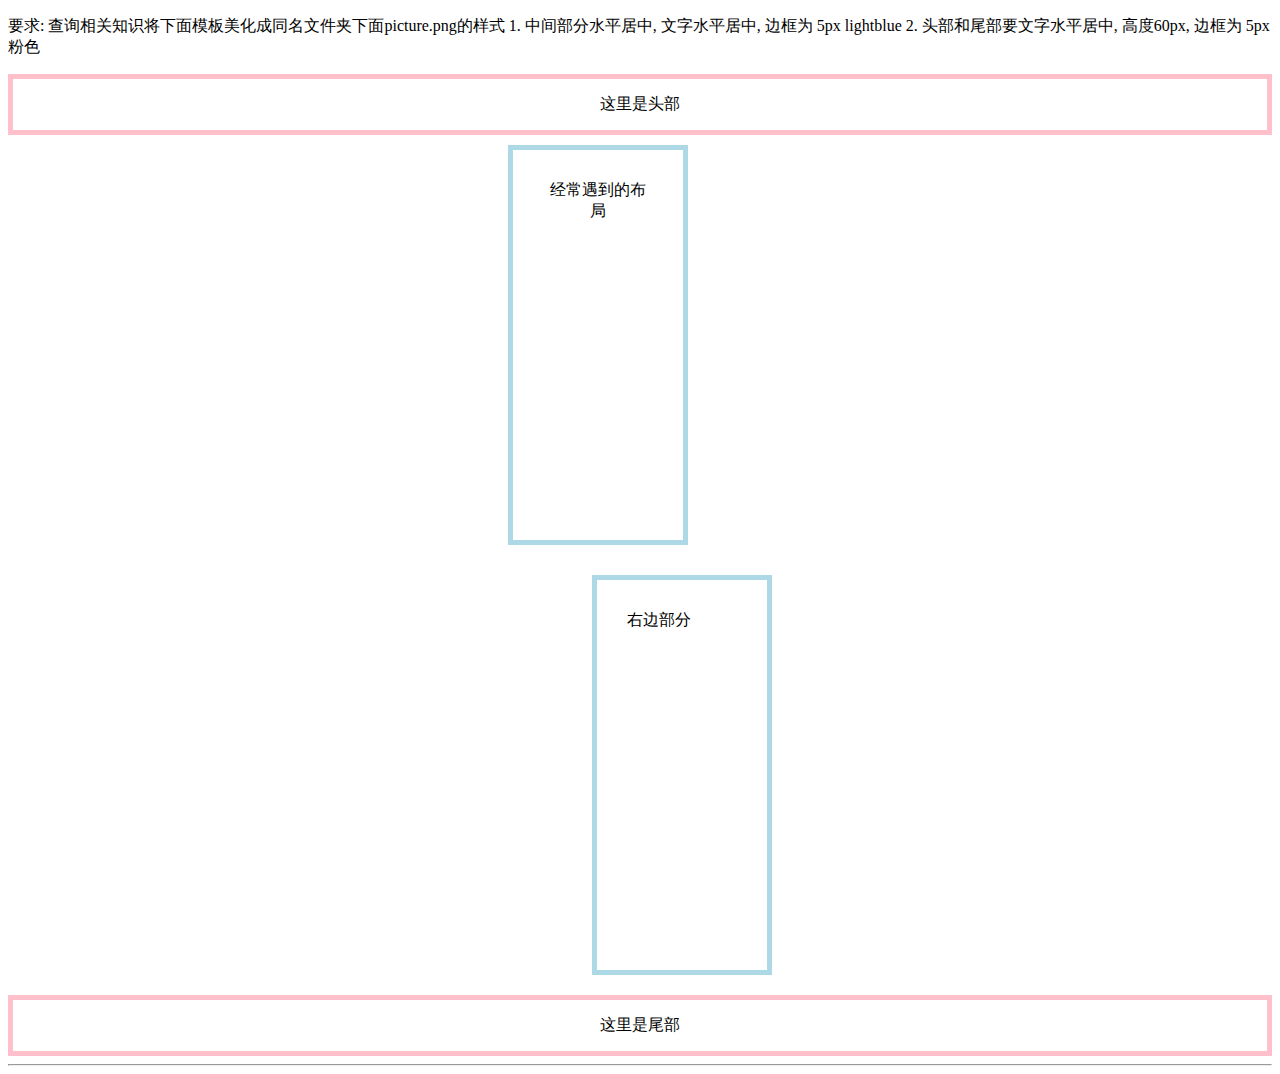
<file: exam/computer test/题目一/index.html>
<!DOCTYPE html>
<html lang="en">

<head>
    <meta charset="UTF-8">
    <meta name="viewport" content="width=device-width, initial-scale=1.0">
    <title>前端招新答题卷</title>
    <style>
        .q4-header {
            border-style: solid;
            border-width: 5px;
            border-color: pink;
            padding: 15px;
        }
        
        .q4-footer {
            box-sizing: border-box;
            border-style: solid;
            border-width: 5px;
            border-color: pink;
            padding: 15px;
        }
        
        .q4-body {
            overflow: hidden;
            clear: both;
        }
        
        .left {
            margin: 20px 0;
            box-sizing: border-box;
            width: 180px;
            height: 400px;
            padding: 30px;
            border-style: solid;
            border-width: 5px;
            border-color: lightblue;
            margin-top: 10px;
            margin-left: 500px;
        }
        
        .right {
            margin: 20px 0;
            box-sizing: border-box;
            width: 180px;
            height: 400px;
            padding: 30px;
            border-style: solid;
            border-width: 5px;
            border-color: lightblue;
            margin-top: 10px;
            margin-right: 500px;
        }
    </style>
</head>


<body>
    <div>
        <p>
            要求: 查询相关知识将下面模板美化成同名文件夹下面picture.png的样式 1. 中间部分水平居中, 文字水平居中, 边框为 5px lightblue 2. 头部和尾部要文字水平居中, 高度60px, 边框为 5px 粉色
        </p>
    </div>
    <div>
        <div class="outter">
            <div align="center" class="q4-header">这里是头部</div>
            <div class="q4-body">
                <div class="left" align="center" style="float: left;">经常遇到的布局</div>
                <div class="right" style="float: right;">右边部分</div>
            </div>
            <div align="center" class="q4-footer">这里是尾部</div>
        </div>
    </div>
    <hr>
</body>

</html>
</file>
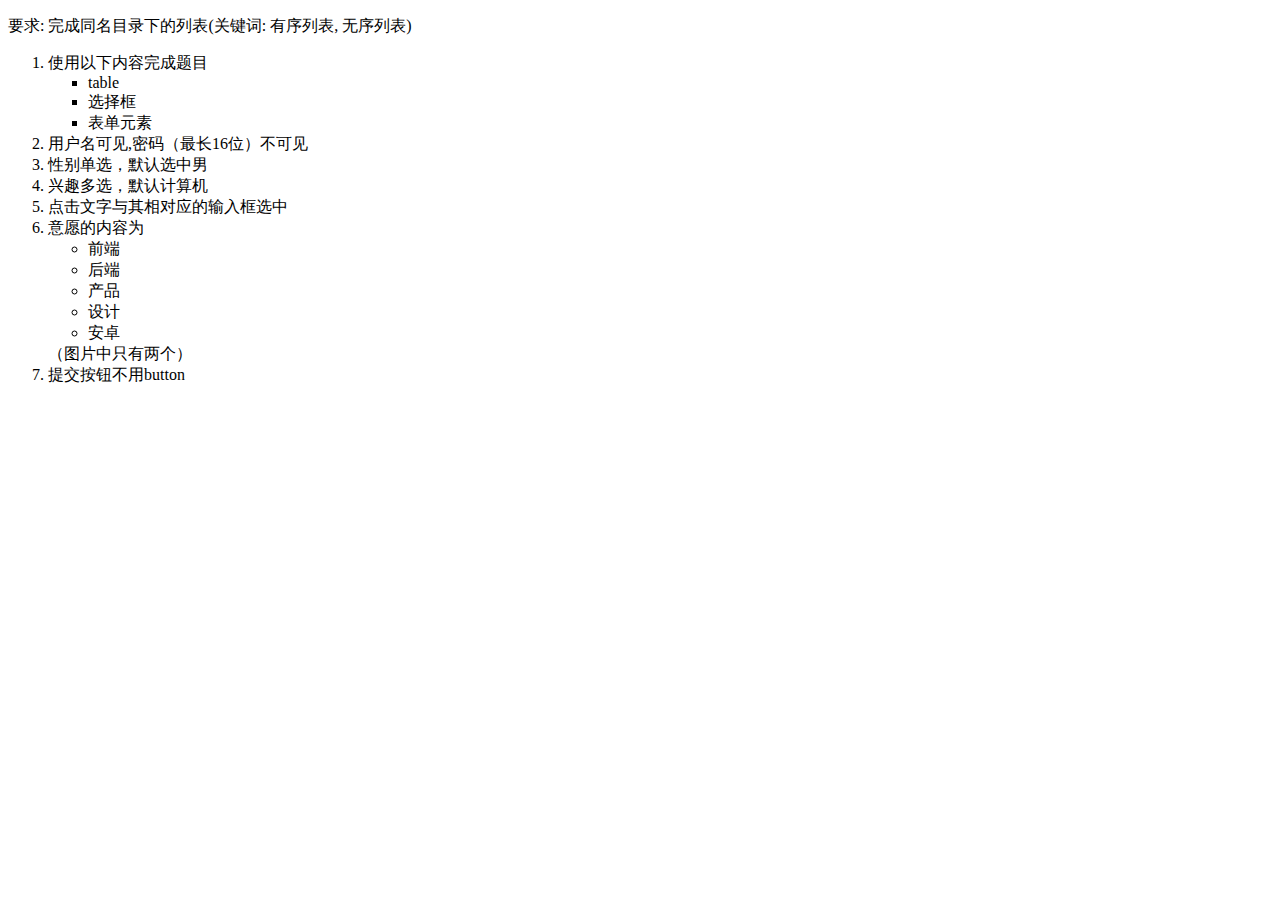
<file: exam/computer test/题目二/index.html>
<!DOCTYPE html>
<html lang="en">

<head>
    <meta charset="UTF-8">
    <meta name="viewport" content="width=device-width, initial-scale=1.0">
    <title>Document</title>
</head>

<body>
    <div>
        <p>
            要求: 完成同名目录下的列表(关键词: 有序列表, 无序列表)
        </p>
    </div>
    <ol>
        <li>使用以下内容完成题目</li>
        <ul style="list-style-type:square">
            <li>table</li>
            <li>选择框</li>
            <li>表单元素</li>
        </ul>
        <li>用户名可见,密码（最长16位）不可见</li>
        <li>性别单选，默认选中男</li>
        <li>兴趣多选，默认计算机</li>
        <li>点击文字与其相对应的输入框选中</li>
        <li>意愿的内容为</li>
        <ul style="list-style-type:circle">
            <li>前端</li>
            <li>后端</li>
            <li>产品</li>
            <li>设计</li>
            <li>安卓</li>
        </ul>
        （图片中只有两个）

        <li>提交按钮不用button</li>
    </ol>

</body>

</html>
</file>
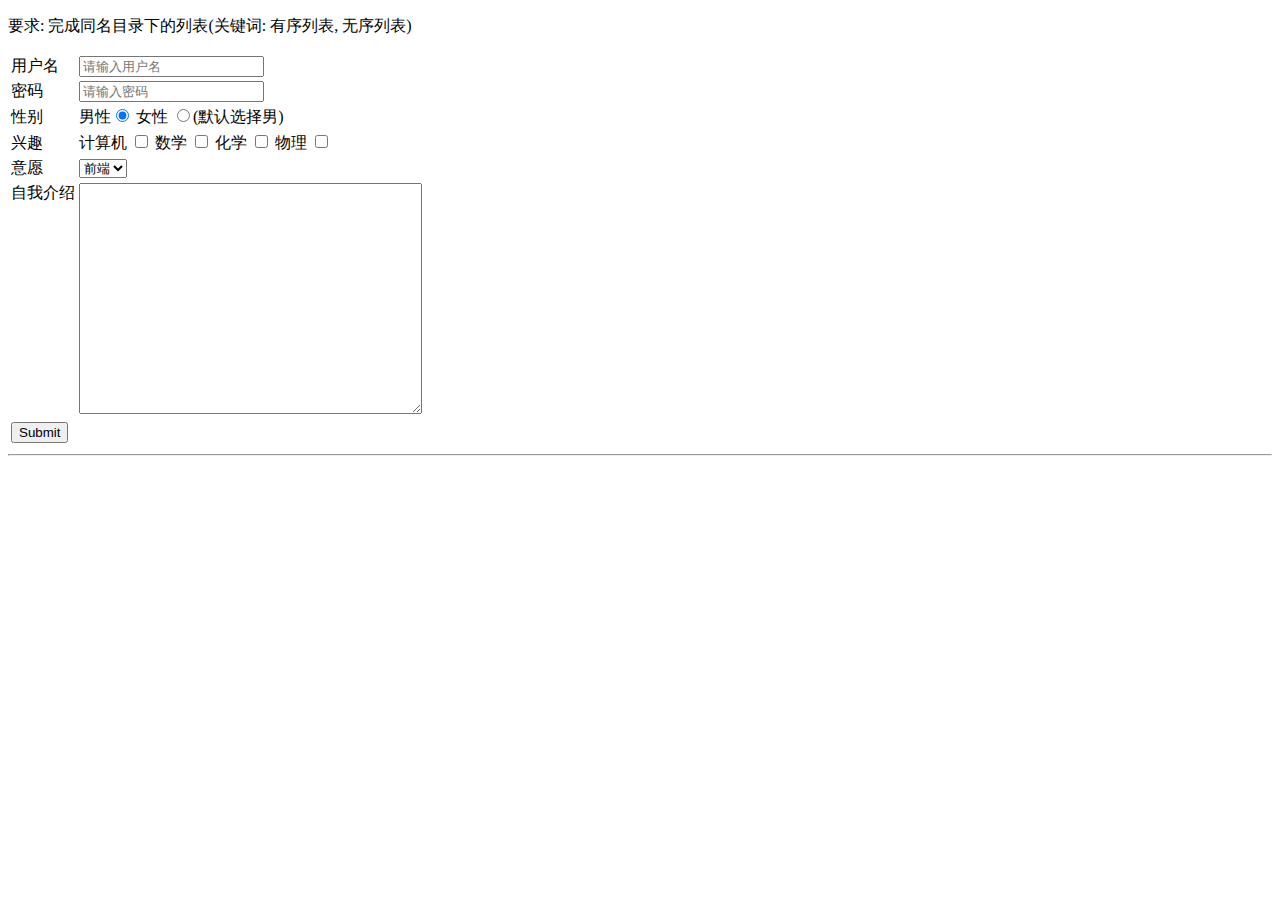
<file: exam/computer test/题目四/index.html>
<!DOCTYPE html>
<html lang="en">

<head>
    <meta charset="UTF-8">
    <meta name="viewport" content="width=device-width, initial-scale=1.0">
    <title>Document</title>
    <style>
        label {
            vertical-align: top;
        }
    </style>
</head>

<body>
    <div>
        <p>
            要求: 完成同名目录下的列表(关键词: 有序列表, 无序列表)
        </p>
        <form action="">
            <table>
                <tr>
                    <td>用户名</td>
                    <td><input type="text" id="title" name="username" align="left" placeholder="请输入用户名"></td>
                </tr>
                <tr>
                    <td>密码</td>
                    <td><input type="password" name="password" placeholder="请输入密码"></td>
                </tr>
                <tr>
                    <td>性别</td>
                    <td>男性<input type="radio" name="sex" value="male" checked="checked"> 女性 <input type="radio" name="sex" value="female">(默认选择男)</女性>
                </tr>
                <tr>
                    <td>兴趣</td>
                    <td>计算机 <input type="checkbox" name="兴趣" value="计算机"> 数学
                        <input type="checkbox" name="兴趣" value="数学"> 化学
                        <input type="checkbox" name="兴趣" value="化学"> 物理
                        <input type="checkbox" name="兴趣" value="物理">
                    </td>
                </tr>
                <tr>
                    <td>意愿</td>
                    <td><select name="意愿">
                      <option value="前端" selected>前端</option>
                      <option value="后端">后端</option>
                      <option value="产品">产品</option>
                      <option value="设计">设计</option></td>
                </tr>
                <tr>
                    <td align="left" valign="top">自我介绍</td>
                    <td><textarea id="messageContent" name="messageContent" cols="40" rows="15" align="left"></textarea></td>
                </tr>
                <tr>
                    <td><input type="submit"></td>
                </tr>
            </table>
            <hr>
        </form>
    </div>
    
</body>

</html>
</file>
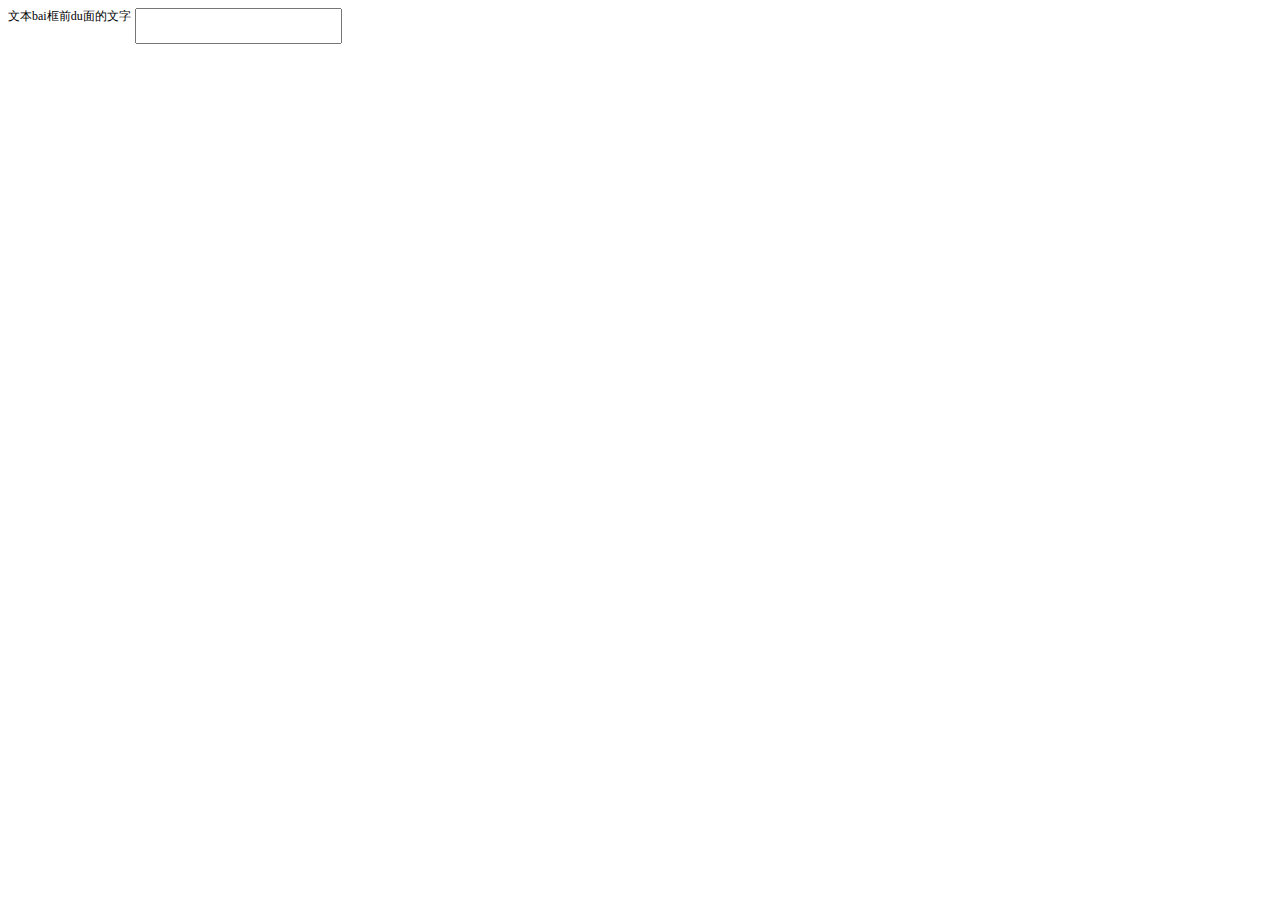
<file: exam/computer test/test.html>
<!DOCTYPE html>
<html>

<head>
    <meta charset="UTF-8" />
    <meta name="viewport" content="width=device-width, initial-scale=1.0" />
    <meta http-equiv="X-UA-Compatible" content="ie=edge" />
    <title>Document</title>
    <style type="text/css">
        label {
            font-size: 12px;
            vertical-align: top;
            display: inline-block;
        }
        
        input {
            font-size: 15px;
            height: 30px;
        }
    </style>
</head>

<body>
    <div>
        <label for="txt">文本bai框前du面的文字</label>
        <!-- dajkhdkq -->
        <input type="text" name="" id="txt" value="" />
    </div>
</body>

</html>
</file>
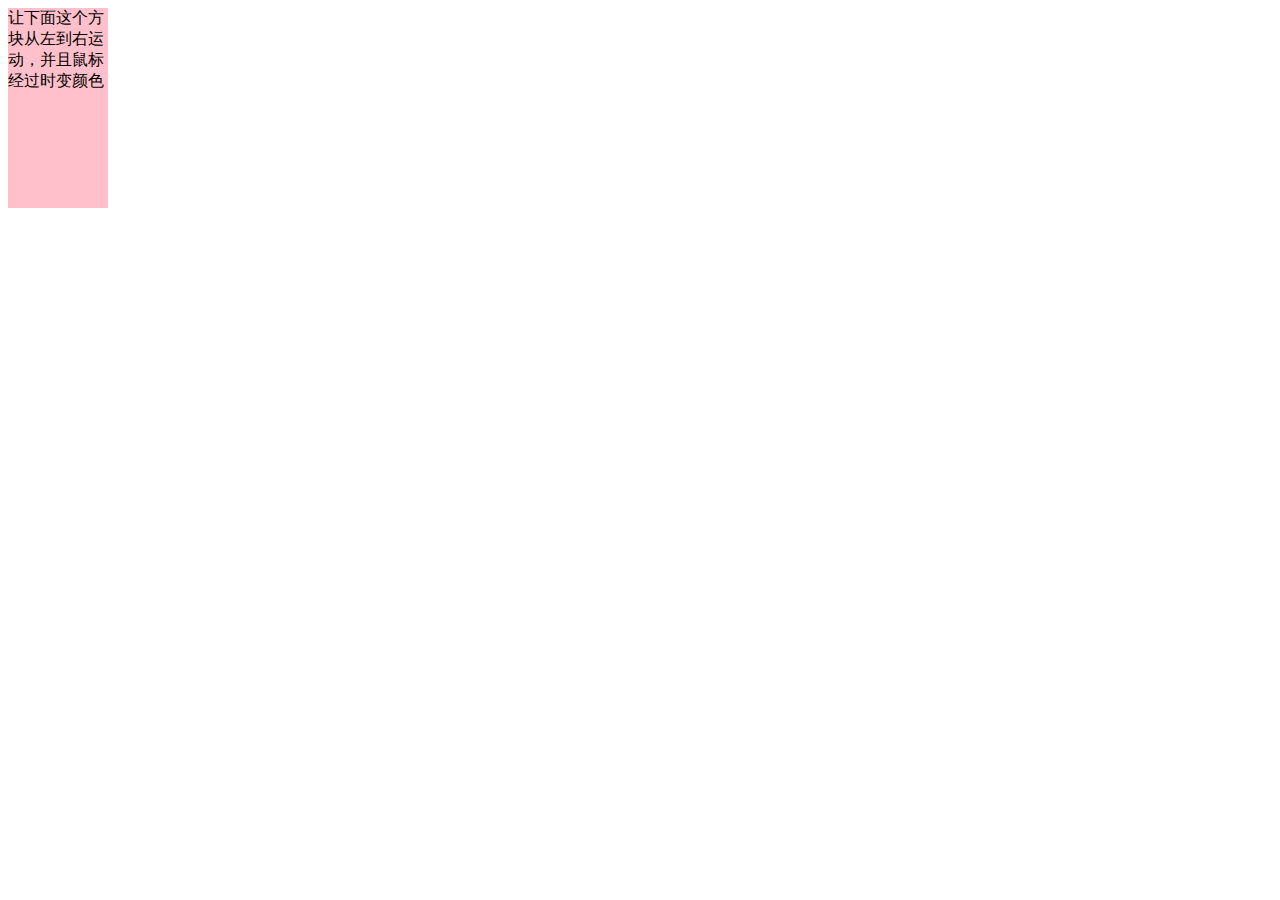
<file: exam/computer test/题目选/style.html>
<!DOCTYPE html>
<html lang="en">

<head>
    <meta charset="UTF-8">
    <meta name="viewport" content="width=device-width, initial-scale=1.0">
    <title>Document</title>
    <style>
        div {
            width: 100px;
            height: 100px;
            background: pink;
            position: relative;
            animation-name: myfirst;
            animation-duration: 5s;
            animation-timing-function: linear;
            animation-delay: 2s;
            animation-iteration-count: infinite;
            animation-direction: alternate;
            animation-play-state: running;
        }
    </style>
</head>

<body>
    <div>
        让下面这个方块从左到右运动，并且鼠标经过时变颜色

    </div>

    <div class="block"></div>
</body>

</html>
</file>
